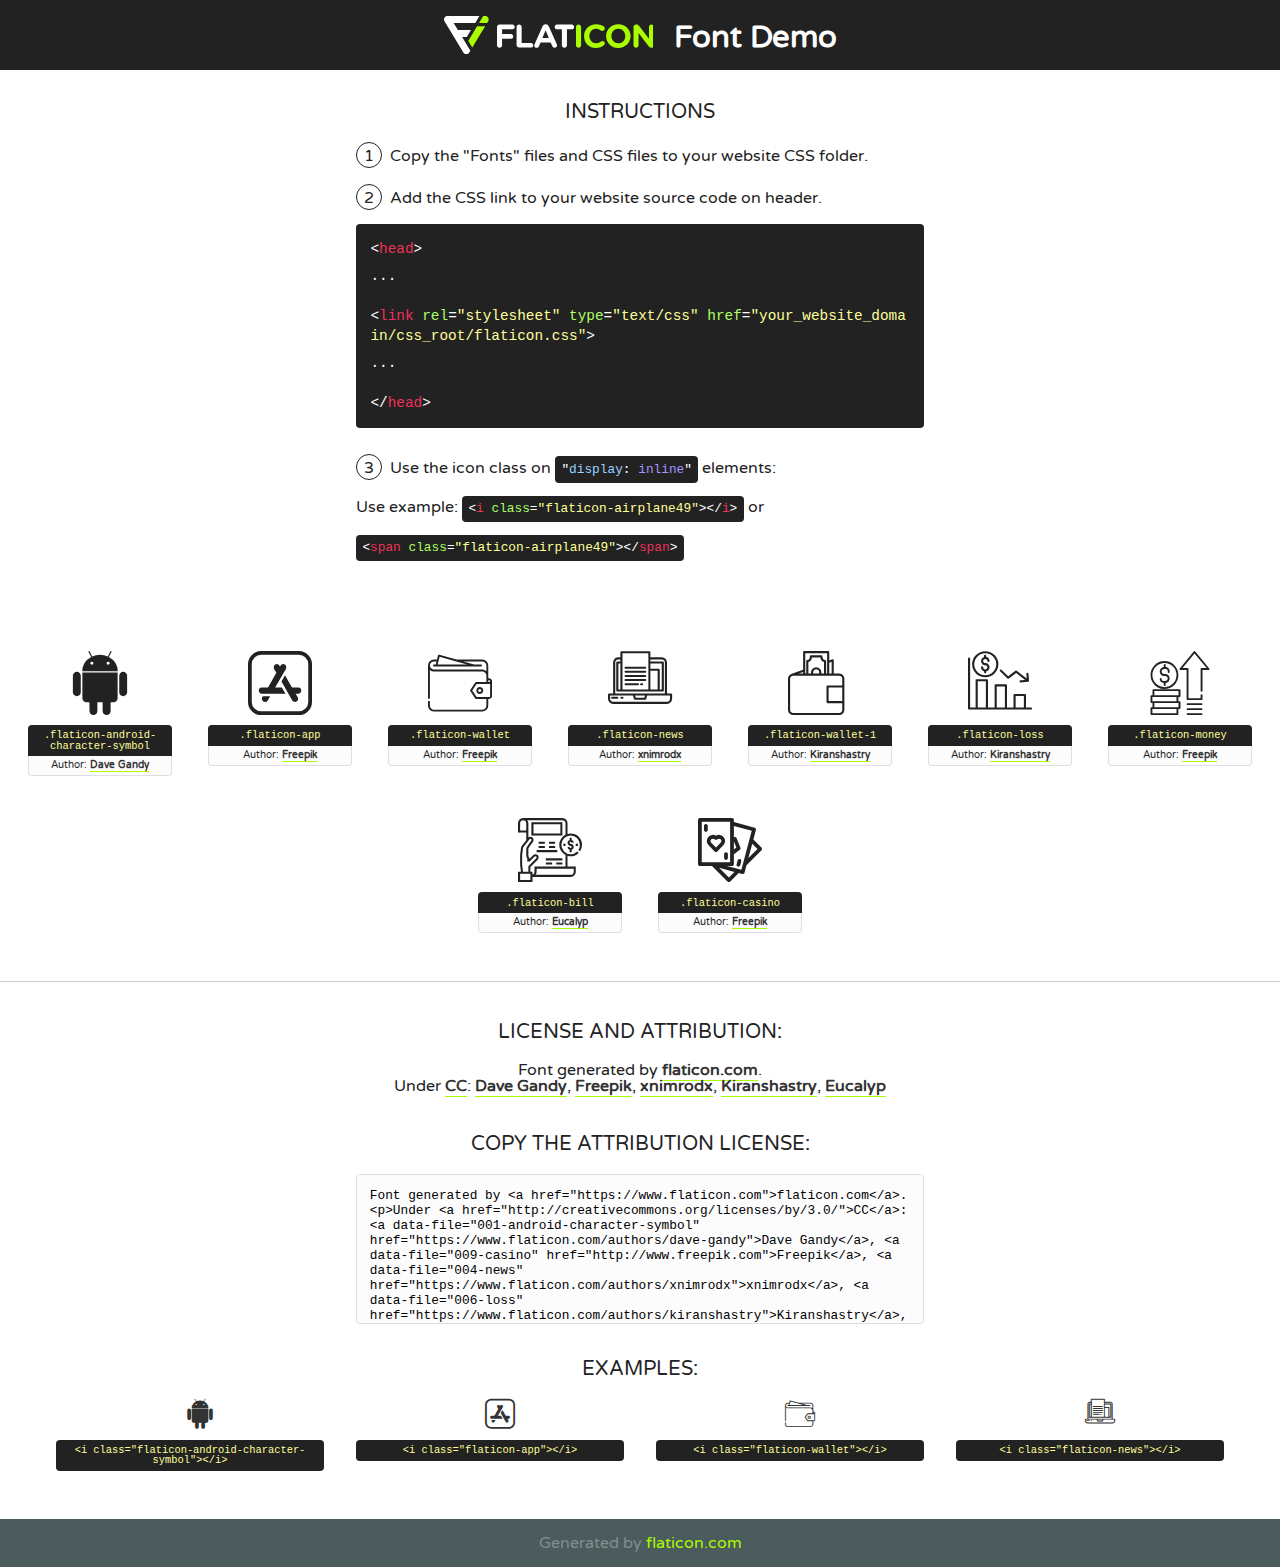
<file: assets/website/font/flaticon.html>
<!DOCTYPE html>
<!--
  Flaticon icon font: Flaticon
  Creation date: 27/04/2019 15:33
-->
<html>
<!DOCTYPE html>
<html>

<head>
    <title>Flaticon WebFont</title>
    <link href="http://fonts.googleapis.com/css?family=Varela+Round" rel="stylesheet" type="text/css" />
    <link rel="stylesheet" type="text/css" href="flaticon.css">
    <meta charset="UTF-8">
    <style>
    html, body, div, span, applet, object, iframe,
    h1, h2, h3, h4, h5, h6, p, blockquote, pre,
    a, abbr, acronym, address, big, cite, code,
    del, dfn, em, img, ins, kbd, q, s, samp,
    small, strike, strong, sub, sup, tt, var,
    b, u, i, center,
    dl, dt, dd, ol, ul, li,
    fieldset, form, label, legend,
    table, caption, tbody, tfoot, thead, tr, th, td,
    article, aside, canvas, details, embed, 
    figure, figcaption, footer, header, hgroup, 
    menu, nav, output, ruby, section, summary,
    time, mark, audio, video {
        margin: 0;
        padding: 0;
        border: 0;
        font-size: 100%;
        font: inherit;
        vertical-align: baseline;
    }
    /* HTML5 display-role reset for older browsers */
    article, aside, details, figcaption, figure, 
    footer, header, hgroup, menu, nav, section {
        display: block;
    }
    body {
        line-height: 1;
    }
    ol, ul {
        list-style: none;
    }
    blockquote, q {
        quotes: none;
    }
    blockquote:before, blockquote:after,
    q:before, q:after {
        content: '';
        content: none;
    }
    table {
        border-collapse: collapse;
        border-spacing: 0;
    }
    body {
        font-family: 'Varela Round', Helvetica, Arial, sans-serif;
        font-size: 16px;
        color: #222;
    }
    a {
        color: #333;
        border-bottom: 1px solid #a9fd00;
        font-weight: bold;
        text-decoration: none;
    }
    * {
        -moz-box-sizing: border-box;
        -webkit-box-sizing: border-box;
        box-sizing: border-box;
        margin: 0;
        padding: 0;
    }
    [class^="flaticon-"]:before, [class*=" flaticon-"]:before, [class^="flaticon-"]:after, [class*=" flaticon-"]:after {
        font-family: Flaticon;
        font-size: 30px;
        font-style: normal;
        margin-left: 20px;
        color: #333;
    }
    .wrapper {
        max-width: 600px;
        margin: auto;
        padding: 0 1em;
    }
    .title {
        font-size: 1.25em;
        text-align: center;
        margin-bottom: 1em;
        text-transform: uppercase;
    }
    header {
        text-align: center;
        background-color: #222;
        color: #fff;
        padding: 1em;
    }
    header .logo {
        width: 210px;
        height: 38px;
        display: inline-block;
        vertical-align: middle;
        margin-right: 1em;
        border: none;
    }
    header strong {
        font-size: 1.95em;
        font-weight: bold;
        vertical-align: middle;
        margin-top: 5px;
        display: inline-block;
    }
    .demo {
        margin: 2em auto;
        line-height: 1.25em;
    }
    .demo ul li {
        margin-bottom: 1em;
    }
    .demo ul li .num {
        color: #222;
        border-radius: 20px;
        display: inline-block;
        width: 26px;
        padding: 3px;
        height: 26px;
        text-align: center;
        margin-right: 0.5em;
        border: 1px solid #222;
    }
    .demo ul li code {
        background-color: #222;
        border-radius: 4px;
        padding: 0.25em 0.5em;
        display: inline-block;
        color: #fff;
        font-family: Consolas,Monaco,Lucida Console,Liberation Mono,DejaVu Sans Mono,Bitstream Vera Sans Mono,Courier New, monospace;
        font-weight: lighter;
        margin-top: 1em;
        font-size: 0.8em;
        word-break: break-all;
    }
    .demo ul li code.big {
        padding: 1em;
        font-size: 0.9em;
    }
    .demo ul li code .red {
        color: #EF3159;
    }
    .demo ul li code .green {
        color: #ACFF65;
    }
    .demo ul li code .yellow {
        color: #FFFF99;
    }
    .demo ul li code .blue {
        color: #99D3FF;
    }
    .demo ul li code .purple {
        color: #A295FF;
    }
    .demo ul li code .dots {
        margin-top: 0.5em;
        display: block;
    }
    #glyphs {
        border-bottom: 1px solid #ccc;
        padding: 2em 0;
        text-align: center;
    }
    .glyph {
        display: inline-block;
        width: 9em;
        margin: 1em;
        text-align: center;
        vertical-align: top;
        background: #FFF;
    }
    .glyph .glyph-icon {
        padding: 10px;
        display: block;
        font-family:"Flaticon";
        font-size: 64px;
        line-height: 1;
    }
    .glyph .glyph-icon:before {
        font-size: 64px;
        color: #222;
        margin-left: 0;
    }
    .class-name {
        font-size: 0.65em;
        background-color: #222;
        color: #fff;
        border-radius: 4px 4px 0 0;
        padding: 0.5em;
        color: #FFFF99;
        font-family: Consolas,Monaco,Lucida Console,Liberation Mono,DejaVu Sans Mono,Bitstream Vera Sans Mono,Courier New, monospace;
    }
    .author-name {
        font-size: 0.6em;
        background-color: #fcfcfd;
        border: 1px solid #DEDEE4;
        border-top: 0;
        border-radius: 0 0 4px 4px;
        padding: 0.5em;
    }
    .class-name:last-child {
        font-size: 10px;
        color:#888;
    }
    .class-name:last-child a {
        font-size: 10px;
        color:#555;
    }
    .class-name:last-child a:hover {
        color:#a9fd00;
    }
    .glyph > input {
        display: block;
        width: 100px;
        margin: 5px auto;
        text-align: center;
        font-size: 12px;
        cursor: text;
    }
    .glyph > input.icon-input {
        font-family:"Flaticon";
        font-size: 16px;
        margin-bottom: 10px;
    }
    .attribution .title {
        margin-top: 2em;
    }
    .attribution textarea {
        background-color: #fcfcfd;
        padding: 1em;
        border: none;
        box-shadow: none;
        border: 1px solid #DEDEE4;
        border-radius: 4px;
        resize: none;
        width: 100%;
        height: 150px;
        font-size: 0.8em;
        font-family: Consolas,Monaco,Lucida Console,Liberation Mono,DejaVu Sans Mono,Bitstream Vera Sans Mono,Courier New, monospace;
        -webkit-appearance: none;
    }
    .iconsuse {
        margin: 2em auto;
        text-align: center;
        max-width: 1200px;
    }
    .iconsuse:after {
        content: '';
        display: table;
        clear: both;
    }
    .iconsuse .image {
        float: left;
        width: 25%;
        padding: 0 1em;
    }
    .iconsuse .image p {
        margin-bottom: 1em;
    }
    .iconsuse .image span {
        display: block;
        font-size: 0.65em;
        background-color: #222;
        color: #fff;
        border-radius: 4px;
        padding: 0.5em;
        color: #FFFF99;
        margin-top: 1em;
        font-family: Consolas,Monaco,Lucida Console,Liberation Mono,DejaVu Sans Mono,Bitstream Vera Sans Mono,Courier New, monospace;
    }
    #footer {
        text-align: center;
        background-color: #4C5B5C;
        color: #7c9192;
        padding: 1em;
    }
    #footer a {
        border: none;
        color: #a9fd00;
        font-weight: normal;
    }
    @media (max-width: 960px) {
        .iconsuse .image {
            width: 50%;
        }
    }
    @media (max-width: 560px) {
        .iconsuse .image {
            width: 100%;
        }
    }
    </style>
</head>

<body class="characters-off">

    <header>
        <a href="https://www.flaticon.com" target="_blank" class="logo">
            <svg version="1.1" xmlns="http://www.w3.org/2000/svg" xmlns:xlink="http://www.w3.org/1999/xlink" xmlns:a="http://ns.adobe.com/AdobeSVGViewerExtensions/3.0/" viewBox="0 0 560.875 102.036" enable-background="new 0 0 560.875 102.036" xml:space="preserve">
                <defs>
                </defs>
                <g>
                    <g class="letters">
                        <path fill="#ffffff" d="M141.596,29.675c0-3.777,2.985-6.767,6.764-6.767h34.438c3.426,0,6.15,2.728,6.15,6.15
                        c0,3.43-2.724,6.149-6.15,6.149h-27.674v13.091h23.719c3.429,0,6.151,2.724,6.151,6.15c0,3.43-2.723,6.149-6.151,6.149h-23.719
                        v17.574c0,3.773-2.986,6.761-6.764,6.761c-3.779,0-6.764-2.989-6.764-6.761V29.675z"></path>
                        <path fill="#ffffff" d="M193.844,29.149c0-3.781,2.985-6.767,6.764-6.767c3.776,0,6.763,2.985,6.763,6.767v42.957h25.039
                        c3.426,0,6.149,2.726,6.149,6.153c0,3.425-2.723,6.15-6.149,6.15h-31.802c-3.779,0-6.764-2.986-6.764-6.768V29.149z"></path>
                        <path fill="#ffffff" d="M241.891,75.71l21.438-48.407c1.492-3.341,4.215-5.357,7.906-5.357h0.792
                        c3.686,0,6.323,2.017,7.815,5.357l21.439,48.407c0.436,0.967,0.701,1.845,0.701,2.723c0,3.602-2.809,6.501-6.414,6.501
                        c-3.161,0-5.269-1.845-6.499-4.655l-4.132-9.661h-27.059l-4.301,10.102c-1.144,2.631-3.426,4.214-6.237,4.214
                        c-3.517,0-6.24-2.81-6.24-6.325C241.1,77.64,241.451,76.677,241.891,75.71z M279.932,58.666l-8.521-20.297l-8.526,20.297H279.932
                        z"></path>
                        <path fill="#ffffff" d="M314.864,35.387H301.86c-3.429,0-6.239-2.813-6.239-6.238c0-3.429,2.811-6.24,6.239-6.24h39.533
                        c3.426,0,6.237,2.811,6.237,6.24c0,3.425-2.811,6.238-6.237,6.238h-13.001v42.785c0,3.773-2.99,6.761-6.764,6.761
                        c-3.779,0-6.764-2.989-6.764-6.761V35.387z"></path>
                        <path fill="#A9FD00" d="M352.615,29.149c0-3.781,2.985-6.767,6.767-6.767c3.774,0,6.761,2.985,6.761,6.767v49.024
                        c0,3.773-2.987,6.761-6.761,6.761c-3.781,0-6.767-2.989-6.767-6.761V29.149z"></path>
                        <path fill="#A9FD00" d="M374.132,53.836v-0.179c0-17.481,13.178-31.801,32.065-31.801c9.22,0,15.459,2.458,20.557,6.238
                        c1.402,1.054,2.637,2.985,2.637,5.357c0,3.692-2.985,6.59-6.681,6.59c-1.845,0-3.071-0.702-4.044-1.319
                        c-3.776-2.813-7.729-4.393-12.562-4.393c-10.364,0-17.831,8.611-17.831,19.154v0.173c0,10.542,7.291,19.329,17.831,19.329
                        c5.715,0,9.492-1.756,13.359-4.834c1.049-0.874,2.458-1.491,4.039-1.491c3.429,0,6.325,2.813,6.325,6.236
                        c0,2.106-1.056,3.78-2.282,4.834c-5.539,4.834-12.036,7.733-21.878,7.733C387.572,85.464,374.132,71.493,374.132,53.836z"></path>
                        <path fill="#A9FD00" d="M433.009,53.836v-0.179c0-17.481,13.79-31.801,32.766-31.801c18.981,0,32.592,14.143,32.592,31.628v0.173
                        c0,17.483-13.785,31.807-32.769,31.807C446.625,85.464,433.009,71.32,433.009,53.836z M484.224,53.836v-0.179
                        c0-10.539-7.725-19.326-18.626-19.326c-10.893,0-18.449,8.611-18.449,19.154v0.173c0,10.542,7.73,19.329,18.626,19.329
                        C476.676,72.986,484.224,64.378,484.224,53.836z"></path>
                        <path fill="#A9FD00" d="M506.233,29.321c0-3.774,2.99-6.763,6.767-6.763h1.401c3.252,0,5.183,1.583,7.029,3.953l26.093,34.265
                        V29.059c0-3.692,2.99-6.677,6.681-6.677c3.683,0,6.671,2.985,6.671,6.677v48.934c0,3.78-2.987,6.765-6.764,6.765h-0.436
                        c-3.257,0-5.188-1.581-7.034-3.953l-27.056-35.492v32.944c0,3.687-2.985,6.676-6.678,6.676c-3.683,0-6.673-2.989-6.673-6.676
                        V29.321z"></path>
                    </g>
                    <g class="insignia">
                        <path fill="#ffffff" d="M48.372,56.137h12.517l11.156-18.537H37.186L25.688,18.539h57.825L94.668,0H9.271
                        C5.925,0,2.842,1.801,1.198,4.716c-1.644,2.907-1.593,6.482,0.134,9.343l50.38,83.501c1.678,2.781,4.689,4.476,7.938,4.476
                        c3.246,0,6.257-1.695,7.935-4.476l2.898-4.804L48.372,56.137z"></path>
                        <g class="i">
                            <path fill="#A9FD00" d="M93.575,18.539h0.031v0.004l21.652,0.004l2.705-4.488c1.727-2.861,1.778-6.436,0.133-9.343
                            C116.454,1.801,113.371,0,110.026,0h-5.294L93.575,18.539z"></path>
                            <polygon fill="#A9FD00" points="88.291,27.356 64.725,66.486 75.519,84.404 109.942,27.356"></polygon>
                        </g>
                    </g>
                </g>
            </svg>
        </a>
        <strong>Font Demo</strong>
    </header>


    <section class="demo wrapper">

        <p class="title">Instructions</p>

        <ul>
            <li>
                <span class="num">1</span>Copy the "Fonts" files and CSS files to your website CSS folder.
            </li>
            <li>
                <span class="num">2</span>Add the CSS link to your website source code on header.
                <code class="big">
                    &lt;<span class="red">head</span>&gt;
                    <br/><span class="dots">...</span>
                    <br/>&lt;<span class="red">link</span> <span class="green">rel</span>=<span class="yellow">"stylesheet"</span> <span class="green">type</span>=<span class="yellow">"text/css"</span> <span class="green">href</span>=<span class="yellow">"your_website_domain/css_root/flaticon.css"</span>&gt;
                    <br/><span class="dots">...</span>
                    <br/>&lt;/<span class="red">head</span>&gt;
                </code>
            </li>

            <li>
                <p>
                    <span class="num">3</span>Use the icon class on <code>"<span class="blue">display</span>:<span class="purple"> inline</span>"</code> elements:
                    <br />
                    Use example: <code>&lt;<span class="red">i</span> <span class="green">class</span>=<span class="yellow">&quot;flaticon-airplane49&quot;</span>&gt;&lt;/<span class="red">i</span>&gt;</code> or <code>&lt;<span class="red">span</span> <span class="green">class</span>=<span class="yellow">&quot;flaticon-airplane49&quot;</span>&gt;&lt;/<span class="red">span</span>&gt;</code>
            </li>
        </ul>

    </section>




   <section id="glyphs">          
    
      
        <div class="glyph"><div class="glyph-icon flaticon-android-character-symbol"></div>
            <div class="class-name">.flaticon-android-character-symbol</div>
            <div class="author-name">Author: <a data-file="001-android-character-symbol" href="https://www.flaticon.com/authors/dave-gandy">Dave Gandy</a> </div> 
        </div>        
        
        <div class="glyph"><div class="glyph-icon flaticon-app"></div>
            <div class="class-name">.flaticon-app</div>
            <div class="author-name">Author: <a data-file="002-app" href="http://www.freepik.com">Freepik</a> </div> 
        </div>        
        
        <div class="glyph"><div class="glyph-icon flaticon-wallet"></div>
            <div class="class-name">.flaticon-wallet</div>
            <div class="author-name">Author: <a data-file="003-wallet" href="http://www.freepik.com">Freepik</a> </div> 
        </div>        
        
        <div class="glyph"><div class="glyph-icon flaticon-news"></div>
            <div class="class-name">.flaticon-news</div>
            <div class="author-name">Author: <a data-file="004-news" href="https://www.flaticon.com/authors/xnimrodx">xnimrodx</a> </div> 
        </div>        
        
        <div class="glyph"><div class="glyph-icon flaticon-wallet-1"></div>
            <div class="class-name">.flaticon-wallet-1</div>
            <div class="author-name">Author: <a data-file="005-wallet-1" href="https://www.flaticon.com/authors/kiranshastry">Kiranshastry</a> </div> 
        </div>        
        
        <div class="glyph"><div class="glyph-icon flaticon-loss"></div>
            <div class="class-name">.flaticon-loss</div>
            <div class="author-name">Author: <a data-file="006-loss" href="https://www.flaticon.com/authors/kiranshastry">Kiranshastry</a> </div> 
        </div>        
        
        <div class="glyph"><div class="glyph-icon flaticon-money"></div>
            <div class="class-name">.flaticon-money</div>
            <div class="author-name">Author: <a data-file="007-money" href="http://www.freepik.com">Freepik</a> </div> 
        </div>        
        
        <div class="glyph"><div class="glyph-icon flaticon-bill"></div>
            <div class="class-name">.flaticon-bill</div>
            <div class="author-name">Author: <a data-file="008-bill" href="https://www.flaticon.com/authors/eucalyp">Eucalyp</a> </div> 
        </div>        
        
        <div class="glyph"><div class="glyph-icon flaticon-casino"></div>
            <div class="class-name">.flaticon-casino</div>
            <div class="author-name">Author: <a data-file="009-casino" href="http://www.freepik.com">Freepik</a> </div> 
        </div>        
        

    </section>



    <section class="attribution wrapper"   style="text-align:center;">

      <div class="title">License and attribution:</div><div class="attrDiv">Font generated by <a href="https://www.flaticon.com">flaticon.com</a>. <div><p>Under <a href="http://creativecommons.org/licenses/by/3.0/">CC</a>: <a data-file="001-android-character-symbol" href="https://www.flaticon.com/authors/dave-gandy">Dave Gandy</a>, <a data-file="009-casino" href="http://www.freepik.com">Freepik</a>, <a data-file="004-news" href="https://www.flaticon.com/authors/xnimrodx">xnimrodx</a>, <a data-file="006-loss" href="https://www.flaticon.com/authors/kiranshastry">Kiranshastry</a>, <a data-file="008-bill" href="https://www.flaticon.com/authors/eucalyp">Eucalyp</a></p>  </div>
      </div>
      <div class="title">Copy the Attribution License:</div>

    <textarea onclick="this.focus();this.select();">Font generated by &lt;a href=&quot;https://www.flaticon.com&quot;&gt;flaticon.com&lt;/a&gt;. <p>Under <a href="http://creativecommons.org/licenses/by/3.0/">CC</a>: <a data-file="001-android-character-symbol" href="https://www.flaticon.com/authors/dave-gandy">Dave Gandy</a>, <a data-file="009-casino" href="http://www.freepik.com">Freepik</a>, <a data-file="004-news" href="https://www.flaticon.com/authors/xnimrodx">xnimrodx</a>, <a data-file="006-loss" href="https://www.flaticon.com/authors/kiranshastry">Kiranshastry</a>, <a data-file="008-bill" href="https://www.flaticon.com/authors/eucalyp">Eucalyp</a></p>  
     </textarea>

    </section>

    <section class="iconsuse">

          <div class="title">Examples:</div>            
             
            <div class="image">
                <p>
                    <i class="glyph-icon flaticon-android-character-symbol"></i> 
                    <span>&lt;i class=&quot;flaticon-android-character-symbol&quot;&gt;&lt;/i&gt;</span>
                </p>
            </div>
            
            <div class="image">
                <p>
                    <i class="glyph-icon flaticon-app"></i> 
                    <span>&lt;i class=&quot;flaticon-app&quot;&gt;&lt;/i&gt;</span>
                </p>
            </div>
            
            <div class="image">
                <p>
                    <i class="glyph-icon flaticon-wallet"></i> 
                    <span>&lt;i class=&quot;flaticon-wallet&quot;&gt;&lt;/i&gt;</span>
                </p>
            </div>
            
            <div class="image">
                <p>
                    <i class="glyph-icon flaticon-news"></i> 
                    <span>&lt;i class=&quot;flaticon-news&quot;&gt;&lt;/i&gt;</span>
                </p>
            </div>
                       
        </div>
                            
    </section>

<div id="footer">
    <div>Generated by <a href="https://www.flaticon.com">flaticon.com</a>
    </div>
</div>



</body>
</html>
</file>
<file: assets/website/font/flaticon.css>
/*
  	Flaticon icon font: Flaticon
  	Creation date: 27/04/2019 15:33
  	*/

@font-face {
  font-family: "Flaticon";
  src: url("./Flaticon.eot");
  src: url("./Flaticon.eot?#iefix") format("embedded-opentype"),
       url("./Flaticon.woff2") format("woff2"),
       url("./Flaticon.woff") format("woff"),
       url("./Flaticon.ttf") format("truetype"),
       url("./Flaticon.svg#Flaticon") format("svg");
  font-weight: normal;
  font-style: normal;
}

@media screen and (-webkit-min-device-pixel-ratio:0) {
  @font-face {
    font-family: "Flaticon";
    src: url("./Flaticon.svg#Flaticon") format("svg");
  }
}

[class^="flaticon-"]:before, [class*=" flaticon-"]:before,
[class^="flaticon-"]:after, [class*=" flaticon-"]:after {   
  font-family: Flaticon;
        font-size: 20px;
font-style: normal;
margin-left: 20px;
}

.flaticon-android-character-symbol:before { content: "\f100"; }
.flaticon-app:before { content: "\f101"; }
.flaticon-wallet:before { content: "\f102"; }
.flaticon-news:before { content: "\f103"; }
.flaticon-wallet-1:before { content: "\f104"; }
.flaticon-loss:before { content: "\f105"; }
.flaticon-money:before { content: "\f106"; }
.flaticon-bill:before { content: "\f107"; }
.flaticon-casino:before { content: "\f108"; }
</file>
